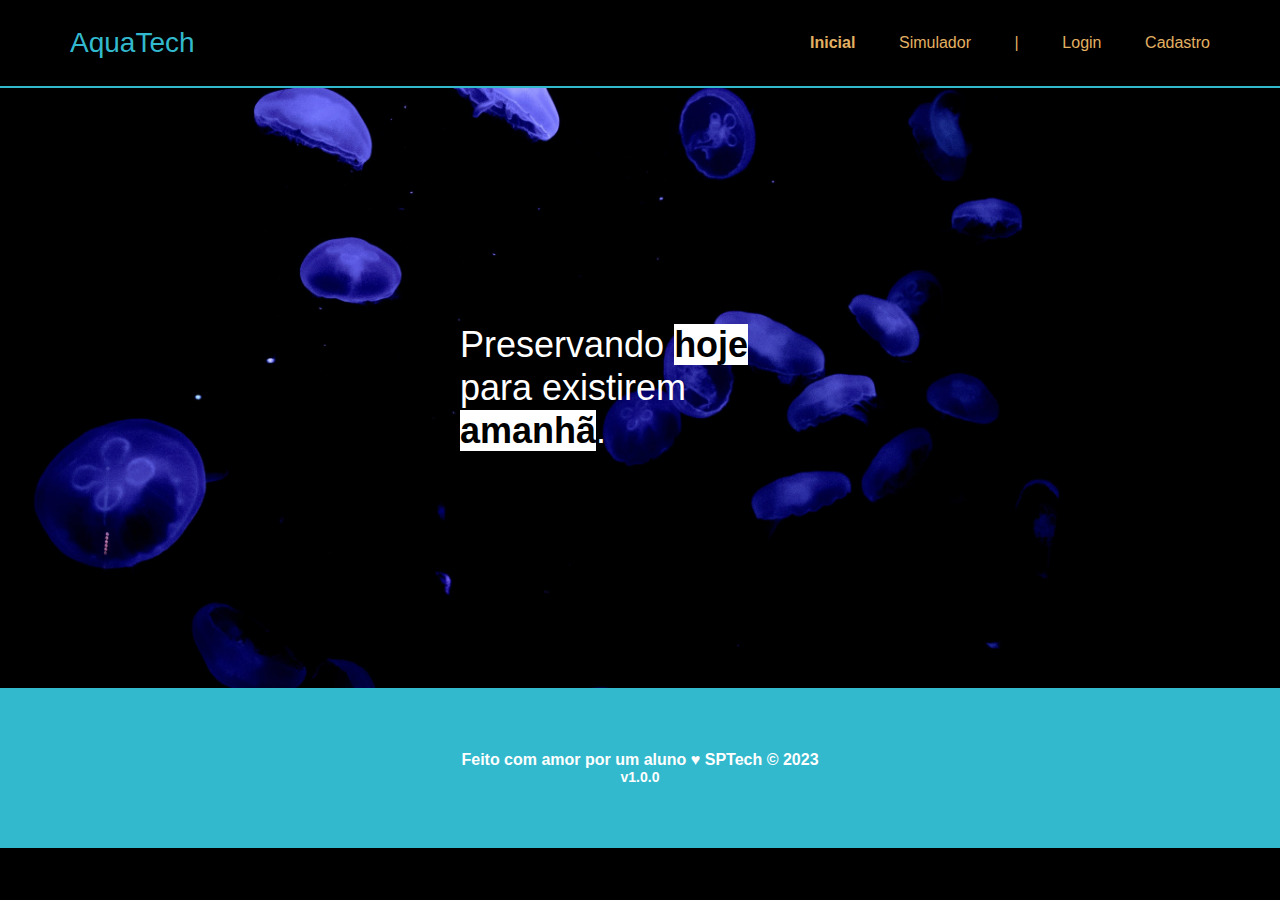
<file: index.html>
<!DOCTYPE html>
<html lang="pt-BR">
<head>
    <meta charset="UTF-8">
    <meta http-equiv="X-UA-Compatible" content="IE=edge">
    <meta name="viewport" content="width=device-width, initial-scale=1.0">
    <link rel="stylesheet" href="./css/styles.css">
    <title>AquaTech</title>
</head>
<body>
    <div class="header">
        <div class="container">
            <h1 class="mark">AquaTech</h1>
            <ul class="navbar">
                <li>
                    <a href="index.html" class="agora">Inicial</a> 
                </li>
                <li>
                    <a href="#">Simulador</a> 
                </li>
                <li>
                    <a href="#">|</a> 
                </li>
                <li>
                    <a href="login.html">Login</a> 
                </li>
                <li>
                    <a href="#">Cadastro</a> 
                </li>
            </ul>
        </div>
    </div>

    <div class="banner">
        <div class="container">
            <p class="disclaimer">Preservando <span>hoje</span> para existirem <span>amanhã</span>.</p>
        </div>
    </div>
    
    <div class="footer">
        <div class="container">
            <span>Feito com amor por um aluno &hearts; SPTech &copy; 2023</span>
            <span class="version">v1.0.0</span>
        </div>
    </div>
</body>
</html>
</file>
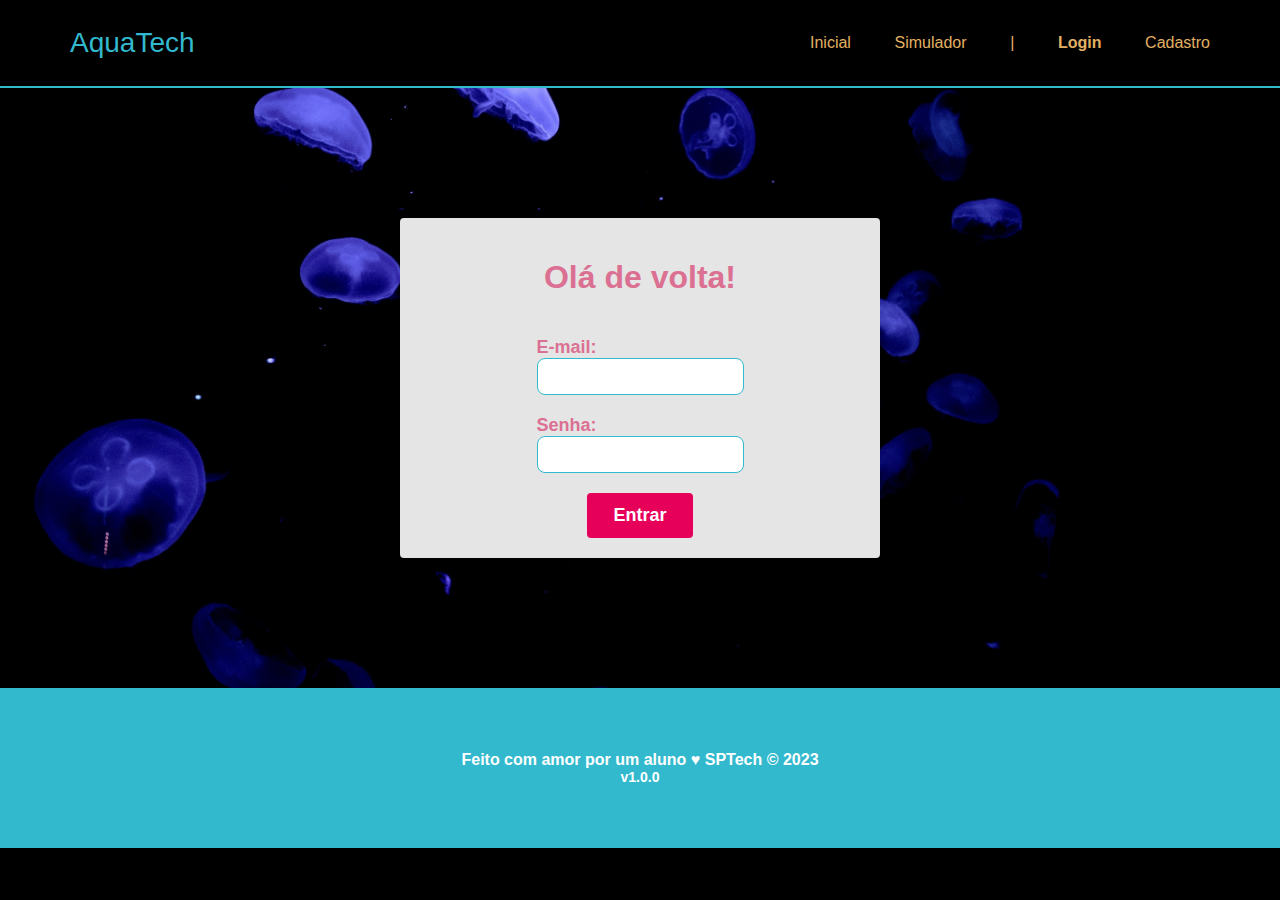
<file: login.html>
<!DOCTYPE html>
<html lang="pt-BR">
<head>
    <meta charset="UTF-8">
    <meta http-equiv="X-UA-Compatible" content="IE=edge">
    <meta name="viewport" content="width=device-width, initial-scale=1.0">
    <link rel="stylesheet" href="./css/styles.css">
    <title>AquaTech | Login</title>
</head>
<body>
    <div class="header">
        <div class="container">
            <h1 class="mark">AquaTech</h1>
            <ul class="navbar">
                <li>
                    <a href="index.html">Inicial</a> 
                </li>
                <li>
                    <a href="#">Simulador</a> 
                </li>
                <li>
                    <a href="#">|</a> 
                </li>
                <li>
                    <a href="login.html" class="agora">Login</a> 
                </li>
                <li>
                    <a href="#">Cadastro</a> 
                </li>
            </ul>
        </div>
    </div>

    <div class="banner">
        <div class="container">
            <div class="form">
                <h1>Olá de volta!</h1>
                <div class="field">
                    <span>E-mail:</span>
                    <input type="text" id="email" />
                </div>
    
                <div class="field">
                    <span>Senha:</span>
                    <input type="password" id="senha" />
                </div>
                <button>Entrar</button>
            </div>
        </div>
    </div>

    <div class="footer">
        <div class="container">
            <span>Feito com amor por um aluno &hearts; SPTech &copy; 2023</span>
            <span class="version">v1.0.0</span>
        </div>
    </div>
</body>
</html>
</file>
<file: css/styles.css>
body {
    margin: 0;
    padding: 0;

    background-color: black;
}

body, button, input {
    font-family: 'Helvetica', sans-serif;
}

.header {
    width: 100%;
    padding: 8px 0;
    border-bottom: 2px solid #32b9cd;
}


.container {
    display: flex;
    justify-content: space-between;
    max-width: 1140px;
    width: 90%;
    margin: 0 auto;
}

.mark {
    width: fit-content;
    color: #32b9cd;
    font-size: 28px;
    font-weight: 500;
}

.navbar {
    display: flex;
    width: 400px;
    justify-content: space-between;
    align-items: center;
    list-style: none;
}

a {
    text-decoration: none;
    color: #E3B062;
}

.agora {
    font-weight: 700;
}

.banner {
    height: fit-content;
    padding: 40px 0;
    color: white;
    background-image: url('../assets/bg-jelly-fish-para_outras_pags.png');
    background-size: cover;
}

.banner .container {
    height: 520px;
    justify-content: center;
    align-items: center;
}

.banner .container .disclaimer {
    margin: 0;
    padding: 0;
    width: 360px;
    line-height: 1.2;
    font-size: 36px;
}

.banner .container span {
    font-weight: 800;
    color: black;
    background-color: white;
}

.form {
    display: flex;
    border-radius: 4px;
    background-color: #e5e5e5;
    flex-direction: column;
    justify-content: space-evenly;
    align-items: center;
    width: 480px;
    height: 340px;
}

.form h1 {
    color: #db7093;
}

.form .field {
    display: flex;
    background-color: #e5e5e5;
    flex-direction: column;
}
.form .field span {
    color: #db7093;
    font-weight: 700;
    font-size: 18px;
    background-color: inherit;
}

.form .field input {
    text-align: center;
    border: 1px solid #32b9cd;
    padding: 10px 28px;
    border-radius: 8px;
}

.form button {
    background-color: #E6005A;
    border: none;
    border-radius:  4px;
    color: white;
    padding: 12px 26px;
    font-weight: 600;
    font-size: 18px;
}

.footer {
    display: flex;
    align-items: center;
    background-color: #32b9cd;
    height: 160px;
    color: white;
}

.footer .container {
    flex-direction: column;
    justify-content: center;
    align-items: center;
}

.footer .container span {
    font-weight: 600;
}

.footer .container .version {
    font-size: 14px
}
</file>
